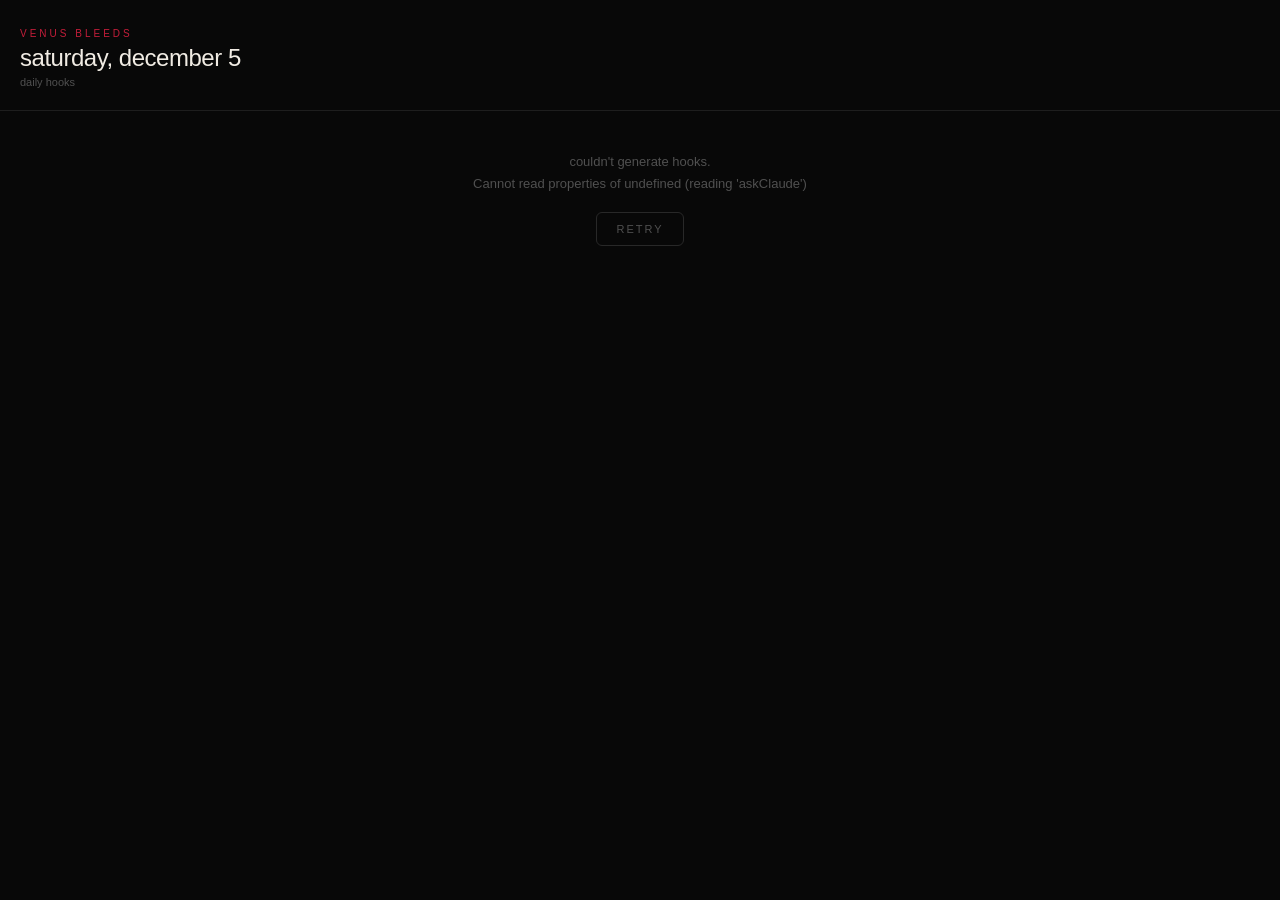
<file: Artifacts/venus-daily-hooks/index.html>
<!DOCTYPE html>
<script type="application/json" id="cowork-artifact-meta">
{
  "name": "Venus Daily Hooks",
  "schemaVersion": 1,
  "description": "Venus Bleeds daily hooks dashboard — generates 3 fresh hooks (P1, P2, wildcard) on load using the full Venus Bleeds brief and current analytics context. Dark editorial aesthetic. Includes today's priority and analytics note."
}
</script>
<html lang="en">
<head>
  <meta charset="UTF-8">
  <meta name="viewport" content="width=device-width, initial-scale=1.0">
  <title>Venus Bleeds — Daily Hooks</title>
  <style>
    :root { color-scheme: light; }
    * { box-sizing: border-box; margin: 0; padding: 0; }
    body {
      background: #080808;
      color: #f0ebe3;
      font-family: -apple-system, 'Helvetica Neue', Arial, sans-serif;
      min-height: 100vh;
    }
    .header {
      padding: 28px 20px 22px;
      border-bottom: 1px solid #1e1e1e;
    }
    .wordmark {
      font-size: 10px;
      letter-spacing: 0.3em;
      text-transform: uppercase;
      color: #c41e3a;
      margin-bottom: 6px;
    }
    .date {
      font-size: 24px;
      font-weight: 300;
      letter-spacing: -0.02em;
      line-height: 1.1;
    }
    .subtitle {
      font-size: 11px;
      color: #505050;
      margin-top: 5px;
    }
    .loading {
      display: flex;
      flex-direction: column;
      align-items: center;
      justify-content: center;
      padding: 72px 20px;
      gap: 20px;
    }
    .dots { display: flex; gap: 9px; }
    .dot {
      width: 5px; height: 5px;
      background: #c41e3a;
      border-radius: 50%;
      animation: blink 1.3s ease-in-out infinite;
    }
    .dot:nth-child(2) { animation-delay: 0.2s; }
    .dot:nth-child(3) { animation-delay: 0.4s; }
    @keyframes blink {
      0%,80%,100% { opacity: 0.15; transform: scale(0.75); }
      40% { opacity: 1; transform: scale(1); }
    }
    .loading-label {
      font-size: 11px;
      color: #505050;
      letter-spacing: 0.18em;
      text-transform: uppercase;
    }
    .priority {
      margin: 18px 18px 0;
      padding: 14px 15px;
      background: rgba(139,0,0,0.1);
      border: 1px solid rgba(196,30,58,0.2);
      border-left: 3px solid #c41e3a;
      border-radius: 5px;
    }
    .priority-label {
      font-size: 8px;
      letter-spacing: 0.25em;
      text-transform: uppercase;
      color: #c41e3a;
      margin-bottom: 6px;
    }
    .priority-text { font-size: 13px; line-height: 1.55; }
    .analytics-note {
      padding: 13px 20px;
      font-size: 12px;
      color: #505050;
      font-style: italic;
      border-bottom: 1px solid #1e1e1e;
      line-height: 1.5;
    }
    .hooks { padding: 18px 18px 4px; display: flex; flex-direction: column; gap: 14px; }
    .card {
      background: #111;
      border: 1px solid #282828;
      border-radius: 9px;
      overflow: hidden;
    }
    .card-head {
      padding: 11px 14px;
      border-bottom: 1px solid #1e1e1e;
      display: flex;
      align-items: center;
      gap: 9px;
    }
    .badge {
      font-size: 8px;
      font-weight: 800;
      letter-spacing: 0.2em;
      text-transform: uppercase;
      padding: 3px 8px;
      border-radius: 3px;
      background: #8b0000;
      color: #f0ebe3;
      flex-shrink: 0;
    }
    .badge.wild {
      background: transparent;
      border: 1px solid #2e2e2e;
      color: #505050;
    }
    .territory { font-size: 11px; color: #505050; flex: 1; min-width: 0; }
    .mechanic { font-size: 8px; color: #2e2e2e; letter-spacing: 0.1em; text-transform: uppercase; }
    .card-body { padding: 15px; }
    .onscreen-label {
      font-size: 8px;
      letter-spacing: 0.2em;
      text-transform: uppercase;
      color: #505050;
      margin-bottom: 9px;
    }
    .onscreen-text {
      font-size: 18px;
      font-weight: 300;
      line-height: 1.45;
      font-style: italic;
      letter-spacing: -0.01em;
      margin-bottom: 16px;
      white-space: pre-line;
    }
    .meta { display: flex; flex-direction: column; gap: 9px; }
    .meta-row { display: flex; gap: 9px; align-items: baseline; }
    .meta-key {
      font-size: 8px;
      letter-spacing: 0.15em;
      text-transform: uppercase;
      color: #505050;
      min-width: 52px;
      flex-shrink: 0;
    }
    .meta-val { font-size: 12px; color: #999; line-height: 1.5; }
    .meta-val.cap { font-style: italic; color: #f0ebe3; }
    .meta-val.tags { color: rgba(196,30,58,0.65); font-size: 11px; }
    .note {
      margin-top: 10px;
      padding: 8px 10px;
      background: #181818;
      border-radius: 4px;
      font-size: 11px;
      color: #505050;
      font-style: italic;
      line-height: 1.4;
    }
    .footer { padding: 18px 18px 36px; }
    .refresh-btn {
      width: 100%;
      padding: 13px;
      background: transparent;
      border: 1px solid #282828;
      border-radius: 6px;
      color: #505050;
      font-size: 11px;
      letter-spacing: 0.18em;
      text-transform: uppercase;
      cursor: pointer;
      transition: border-color 0.2s, color 0.2s;
    }
    .refresh-btn:hover:not(:disabled) { border-color: #c41e3a; color: #f0ebe3; }
    .refresh-btn:disabled { opacity: 0.3; cursor: not-allowed; }
    .error {
      padding: 40px 20px;
      text-align: center;
      color: #505050;
      font-size: 13px;
      line-height: 1.7;
    }
    .error-detail {
      margin-top: 10px;
      font-size: 10px;
      color: #333;
      word-break: break-all;
    }
    .hidden { display: none !important; }
  </style>
</head>
<body>

<div class="header">
  <div class="wordmark">venus bleeds</div>
  <div class="date" id="today-date"></div>
  <div class="subtitle">daily hooks</div>
</div>

<div id="s-loading" class="loading">
  <div class="dots">
    <div class="dot"></div><div class="dot"></div><div class="dot"></div>
  </div>
  <div class="loading-label">reading the room</div>
</div>

<div id="s-content" class="hidden">
  <div class="priority">
    <div class="priority-label">today's priority</div>
    <div class="priority-text" id="priority"></div>
  </div>
  <div class="analytics-note" id="analytics-note"></div>
  <div class="hooks" id="hooks"></div>
  <div class="footer">
    <button class="refresh-btn" id="refresh-btn" onclick="load()">↻ &nbsp;regenerate</button>
  </div>
</div>

<div id="s-error" class="error hidden">
  couldn't generate hooks.<br>
  <span id="err-msg"></span>
  <div style="margin-top:16px">
    <button class="refresh-btn" onclick="load()" style="width:auto;padding:10px 20px">retry</button>
  </div>
</div>

<script>
  const now = new Date();
  document.getElementById('today-date').textContent =
    now.toLocaleDateString('en-US', { weekday:'long', month:'long', day:'numeric' }).toLowerCase();

  function show(id) {
    ['s-loading','s-content','s-error'].forEach(s =>
      document.getElementById(s).classList.toggle('hidden', s !== id)
    );
  }

  function extractJSON(str) {
    if (typeof str !== 'string') str = JSON.stringify(str);
    // Try direct parse first
    try { return JSON.parse(str); } catch(e) {}
    // Strip markdown fences
    const stripped = str.replace(/^[\s\S]*?```(?:json)?\s*/i,'').replace(/\s*```[\s\S]*$/i,'').trim();
    try { return JSON.parse(stripped); } catch(e) {}
    // Find first { ... } block
    const m = str.match(/\{[\s\S]*\}/);
    if (m) { try { return JSON.parse(m[0]); } catch(e) {} }
    throw new Error('Could not parse response as JSON');
  }

  function render(data) {
    document.getElementById('priority').textContent = data.priority || '';
    document.getElementById('analytics-note').textContent = data.analytics_note || '';

    const container = document.getElementById('hooks');
    container.innerHTML = '';

    (data.hooks || []).forEach(h => {
      const wild = h.type === 'WILDCARD';
      const card = document.createElement('div');
      card.className = 'card';
      card.innerHTML = `
        <div class="card-head">
          <span class="badge ${wild ? 'wild' : ''}">${h.type || ''}</span>
          <span class="territory">${h.territory || ''}</span>
          <span class="mechanic">${h.mechanic || ''}</span>
        </div>
        <div class="card-body">
          <div class="onscreen-label">on screen</div>
          <div class="onscreen-text">${(h.onscreen || '').replace(/\\n/g, '\n')}</div>
          <div class="meta">
            <div class="meta-row">
              <span class="meta-key">caption</span>
              <span class="meta-val cap">${h.caption || ''}</span>
            </div>
            <div class="meta-row">
              <span class="meta-key">tags</span>
              <span class="meta-val tags">${h.hashtags || ''}</span>
            </div>
          </div>
          ${h.note ? `<div class="note">${h.note}</div>` : ''}
        </div>`;
      container.appendChild(card);
    });

    show('s-content');
    const btn = document.getElementById('refresh-btn');
    if (btn) btn.disabled = false;
  }

  async function load() {
    show('s-loading');
    const btn = document.getElementById('refresh-btn');
    if (btn) btn.disabled = true;

    const BRIEF = `You are Creative Strategist for Venus Bleeds (@venusbleeds) — queer Lebanese musician, Paris, Beirut-born. Dark/alt pop. Label: Burning Sanctuary. Single: The Unself (2026). ~26.5K TikTok followers → 100K goal. Audience: queer Arab/MENA diaspora men 18–32.

CONTEXT (Jun 2026): 1.2M views last 7d (+4369%). Viral #hijab P1 4 days ago — 1.1M views, 509 followers, 0.08% conversion. Wrong room. No #hijab hashtag going forward. Reply post today: 346 likes/2732 views = 12.7% like rate (core audience activated). White feminism P2 script confirmed, NOT yet filmed. Next P1 queued: "it's all body positivity until the body is Arab." Queued territories: shapeshifter, Arab diaspora in Paris, both-wrong, savior syllabus, dress code.

VOICE: Intimate, declarative, specific. Never performative. Never therapy-speak. All lowercase on-screen. First word IS the hook. Agency framing — Venus watches and names the structure.

MECHANICS: (1) Incomplete Truth — can't resolve without next sentence. (2) Named Stake — name specific subject most won't say. (3) Direct Address — surgical specificity, end with "stay"/"this is for you". (4) Interrupted Delivery (P2 only).

RULES: P1: 5–15s loopable. P2: 60–90s max, opens in something real, thinking-out-loud, sharpest line mid-script, trails off. 3–5 hashtags always ending #venusbleeds. NEVER: #fyp #foryourpage #hijab. NEVER: "hey guys", wellness-speak, hooks that could belong to anyone else.

Generate 3 hooks (P1, P2, WILDCARD) distinct in territory and mechanic.

Reply with ONLY this JSON, nothing else before or after:
{
  "analytics_note": "one sentence on what today's data says",
  "priority": "one sentence — what to film today and exactly why",
  "hooks": [
    {"type":"P1","territory":"...","mechanic":"...","onscreen":"hook text — use \\n for line breaks","caption":"...","hashtags":"...","note":"filming note or null"},
    {"type":"P2","territory":"...","mechanic":"...","onscreen":"3–5 word title lowercase","caption":"...","hashtags":"...","note":"..."},
    {"type":"WILDCARD","territory":"...","mechanic":"...","onscreen":"...","caption":"...","hashtags":"...","note":null}
  ]
}`;

    try {
      const raw = await window.cowork.askClaude(BRIEF);
      const data = extractJSON(raw);
      render(data);
    } catch(e) {
      document.getElementById('err-msg').textContent = e.message || 'unknown error';
      show('s-error');
      console.error('hooks error:', e);
    }
  }

  load();
</script>
</body>
</html>
</file>
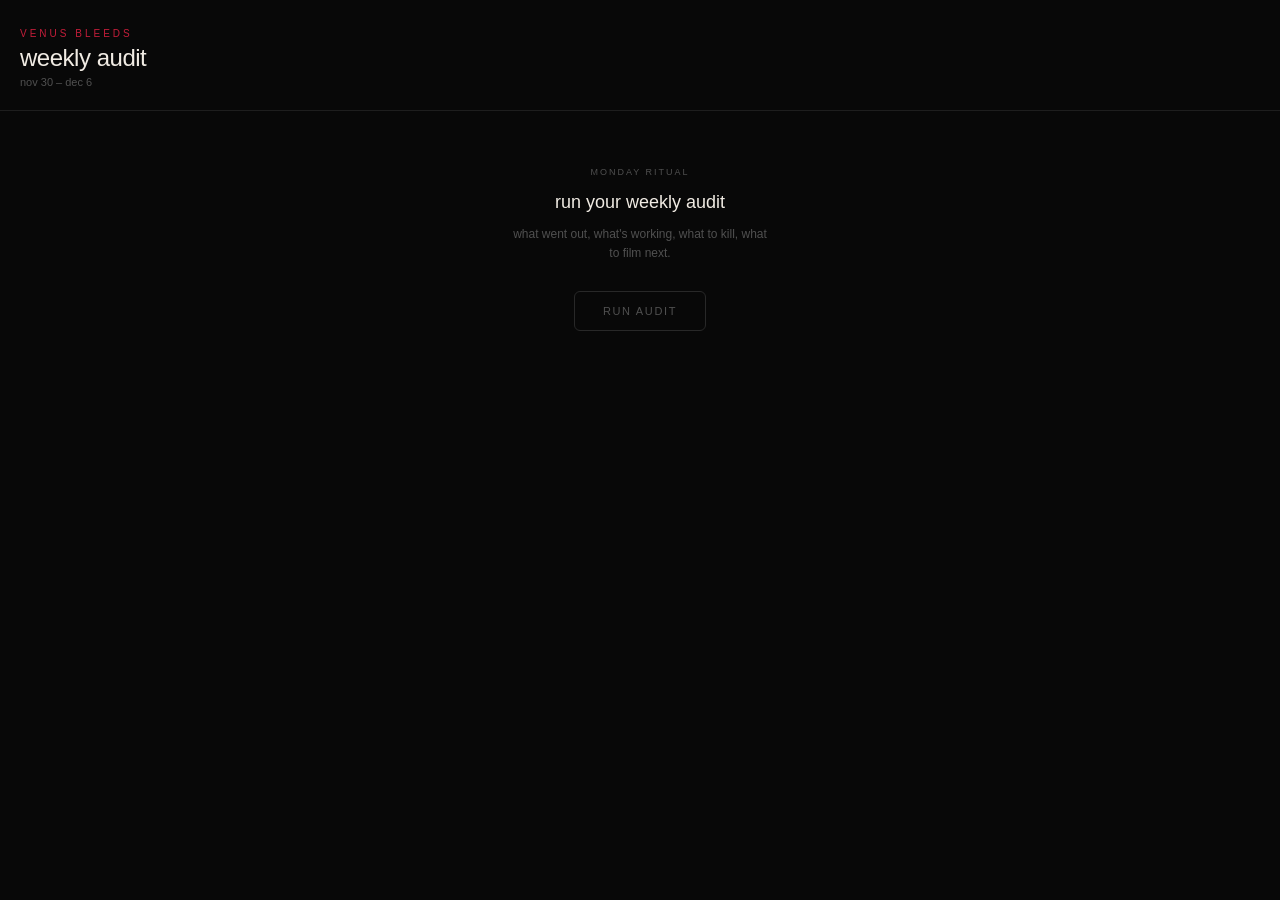
<file: Artifacts/venus-weekly-audit/index.html>
<!DOCTYPE html>
<script type="application/json" id="cowork-artifact-meta">
{
  "name": "Venus Weekly Audit",
  "schemaVersion": 1,
  "description": "Venus Bleeds weekly content audit dashboard. Shows stats, priority list, what went out, pattern flags, what to kill, and one unsolicited observation. Run every Monday."
}
</script>
<html lang="en">
<head>
  <meta charset="UTF-8">
  <meta name="viewport" content="width=device-width, initial-scale=1.0">
  <title>Venus Bleeds — Weekly Audit</title>
  <style>
    :root { color-scheme: light; }
    * { box-sizing: border-box; margin: 0; padding: 0; }
    body {
      background: #080808;
      color: #f0ebe3;
      font-family: -apple-system, 'Helvetica Neue', Arial, sans-serif;
      min-height: 100vh;
    }
    .header {
      padding: 28px 20px 22px;
      border-bottom: 1px solid #1e1e1e;
    }
    .wordmark { font-size: 10px; letter-spacing: 0.3em; text-transform: uppercase; color: #c41e3a; margin-bottom: 6px; }
    .title { font-size: 24px; font-weight: 300; letter-spacing: -0.02em; line-height: 1.1; }
    .subtitle { font-size: 11px; color: #505050; margin-top: 5px; }

    .loading {
      display: flex; flex-direction: column; align-items: center;
      justify-content: center; padding: 72px 20px; gap: 20px;
    }
    .dots { display: flex; gap: 9px; }
    .dot {
      width: 5px; height: 5px; background: #c41e3a;
      border-radius: 50%; animation: blink 1.3s ease-in-out infinite;
    }
    .dot:nth-child(2) { animation-delay: 0.2s; }
    .dot:nth-child(3) { animation-delay: 0.4s; }
    @keyframes blink {
      0%,80%,100% { opacity: 0.15; transform: scale(0.75); }
      40% { opacity: 1; transform: scale(1); }
    }
    .loading-label { font-size: 11px; color: #505050; letter-spacing: 0.18em; text-transform: uppercase; }

    .empty {
      padding: 56px 24px; text-align: center;
    }
    .empty-eye { font-size: 9px; letter-spacing: 0.22em; text-transform: uppercase; color: #505050; margin-bottom: 14px; }
    .empty-h { font-size: 18px; font-weight: 300; color: #f0ebe3; margin-bottom: 10px; line-height: 1.3; }
    .empty-sub { font-size: 12px; color: #505050; line-height: 1.6; max-width: 260px; margin: 0 auto 28px; }

    .stats-row {
      display: grid; grid-template-columns: repeat(3,1fr);
      gap: 1px; background: #1e1e1e; border-bottom: 1px solid #1e1e1e;
    }
    .stat { background: #080808; padding: 14px; text-align: center; }
    .stat-val { font-size: 20px; font-weight: 300; letter-spacing: -0.02em; line-height: 1; }
    .stat-key { font-size: 8px; letter-spacing: 0.15em; text-transform: uppercase; color: #505050; margin-top: 5px; }
    .stat-delta { font-size: 9px; color: #3d8b5e; margin-top: 3px; }

    .body { padding: 18px 18px 4px; }

    .section {
      margin-bottom: 14px; background: #111;
      border: 1px solid #282828; border-radius: 9px; overflow: hidden;
    }
    .sec-head {
      padding: 11px 14px; border-bottom: 1px solid #1e1e1e;
      display: flex; align-items: center; gap: 9px;
    }
    .sec-dot { width: 6px; height: 6px; border-radius: 50%; flex-shrink: 0; }
    .dot-red { background: #c41e3a; }
    .dot-yellow { background: #c49a00; }
    .dot-dim { background: #505050; }
    .sec-title { font-size: 9px; letter-spacing: 0.2em; text-transform: uppercase; color: #505050; }
    .sec-body { padding: 14px 15px; }

    .pri-list { display: flex; flex-direction: column; gap: 10px; }
    .pri-item { display: flex; gap: 12px; align-items: baseline; }
    .pri-num { font-size: 11px; color: #c41e3a; font-weight: 700; min-width: 16px; flex-shrink: 0; }
    .pri-text { font-size: 13px; color: #f0ebe3; line-height: 1.5; }

    .post-list { display: flex; flex-direction: column; gap: 10px; }
    .post { padding: 10px 12px; background: #181818; border-radius: 5px; }
    .post-top { display: flex; align-items: center; gap: 8px; margin-bottom: 5px; }
    .post-badge {
      font-size: 8px; font-weight: 700; letter-spacing: 0.15em;
      padding: 2px 6px; border-radius: 3px; background: #8b0000; color: #f0ebe3;
    }
    .post-views { font-size: 11px; color: #505050; margin-left: auto; }
    .post-title { font-size: 12px; color: #f0ebe3; line-height: 1.4; font-style: italic; }

    .flag-list { display: flex; flex-direction: column; gap: 9px; }
    .flag {
      font-size: 13px; color: #f0ebe3; line-height: 1.5;
      padding-left: 14px; position: relative;
    }
    .flag::before { content: '—'; position: absolute; left: 0; color: #505050; font-size: 11px; }

    .plain { font-size: 13px; color: #f0ebe3; line-height: 1.6; }

    .notice {
      margin: 0 18px 14px;
      padding: 14px 15px;
      background: rgba(139,0,0,0.08);
      border: 1px solid rgba(196,30,58,0.18);
      border-left: 3px solid #c41e3a;
      border-radius: 5px;
    }
    .notice-label { font-size: 8px; letter-spacing: 0.22em; text-transform: uppercase; color: #c41e3a; margin-bottom: 7px; }
    .notice-text { font-size: 13px; line-height: 1.55; }

    .actions { padding: 18px 18px 36px; display: flex; gap: 10px; }
    .btn {
      flex: 1; padding: 13px; background: transparent;
      border: 1px solid #282828; border-radius: 6px;
      color: #505050; font-size: 11px; letter-spacing: 0.15em;
      text-transform: uppercase; cursor: pointer;
      transition: border-color 0.2s, color 0.2s;
    }
    .btn:hover:not(:disabled) { border-color: #c41e3a; color: #f0ebe3; }
    .btn:disabled { opacity: 0.3; cursor: not-allowed; }
    .btn-solo { width: auto; padding: 13px 28px; margin: 0 auto; display: block; }

    .error { padding: 40px 20px; text-align: center; color: #505050; font-size: 13px; line-height: 1.7; }

    .hidden { display: none !important; }
  </style>
</head>
<body>

<div class="header">
  <div class="wordmark">venus bleeds</div>
  <div class="title">weekly audit</div>
  <div class="subtitle" id="week-range"></div>
</div>

<div id="s-loading" class="loading hidden">
  <div class="dots"><div class="dot"></div><div class="dot"></div><div class="dot"></div></div>
  <div class="loading-label">reading the week</div>
</div>

<div id="s-empty" class="empty">
  <div class="empty-eye">monday ritual</div>
  <div class="empty-h">run your weekly audit</div>
  <div class="empty-sub">what went out, what's working, what to kill, what to film next.</div>
  <button class="btn btn-solo" onclick="runAudit()">run audit</button>
</div>

<div id="s-content" class="hidden">
  <div class="stats-row" id="stats-row"></div>
  <div class="body">
    <div class="section">
      <div class="sec-head"><div class="sec-dot dot-red"></div><div class="sec-title">this week's priorities</div></div>
      <div class="sec-body"><div class="pri-list" id="priorities"></div></div>
    </div>
    <div class="section">
      <div class="sec-head"><div class="sec-dot dot-dim"></div><div class="sec-title">what went out</div></div>
      <div class="sec-body"><div class="post-list" id="posts"></div></div>
    </div>
    <div class="section">
      <div class="sec-head"><div class="sec-dot dot-yellow"></div><div class="sec-title">pattern flags</div></div>
      <div class="sec-body"><div class="flag-list" id="flags"></div></div>
    </div>
    <div class="section">
      <div class="sec-head"><div class="sec-dot dot-red"></div><div class="sec-title">what to kill</div></div>
      <div class="sec-body"><div class="plain" id="kill"></div></div>
    </div>
  </div>
  <div class="notice">
    <div class="notice-label">one thing you haven't asked about</div>
    <div class="notice-text" id="notice"></div>
  </div>
  <div class="actions">
    <button class="btn" id="rerun-btn" onclick="runAudit()">↻ &nbsp;re-run</button>
  </div>
</div>

<div id="s-error" class="error hidden">
  couldn't run the audit — try again.<br>
  <span id="err-msg" style="font-size:10px;color:#333"></span>
  <div style="margin-top:16px">
    <button class="btn btn-solo" onclick="runAudit()" style="flex:none">retry</button>
  </div>
</div>

<script>
  // Week range label
  const now = new Date();
  const d = now.getDay();
  const mon = new Date(now); mon.setDate(now.getDate() + (d === 0 ? -6 : 1 - d));
  const sun = new Date(mon); sun.setDate(mon.getDate() + 6);
  const f = x => x.toLocaleDateString('en-US',{month:'short',day:'numeric'});
  document.getElementById('week-range').textContent = (f(mon)+' – '+f(sun)).toLowerCase();

  function show(id) {
    ['s-loading','s-empty','s-content','s-error'].forEach(s =>
      document.getElementById(s).classList.toggle('hidden', s !== id)
    );
  }

  function extractJSON(str) {
    if (typeof str !== 'string') str = JSON.stringify(str);
    try { return JSON.parse(str); } catch(e) {}
    const stripped = str.replace(/^[\s\S]*?```(?:json)?\s*/i,'').replace(/\s*```[\s\S]*$/i,'').trim();
    try { return JSON.parse(stripped); } catch(e) {}
    const m = str.match(/\{[\s\S]*\}/);
    if (m) { try { return JSON.parse(m[0]); } catch(e) {} }
    throw new Error('Could not parse JSON from response');
  }

  function render(data) {
    // Stats
    const statsEl = document.getElementById('stats-row');
    statsEl.innerHTML = (data.stats || []).slice(0,3).map(s => `
      <div class="stat">
        <div class="stat-val">${s.value||'—'}</div>
        <div class="stat-key">${s.label||''}</div>
        ${s.delta ? `<div class="stat-delta">${s.delta}</div>` : ''}
      </div>`).join('');

    // Priorities
    document.getElementById('priorities').innerHTML =
      (data.priorities||[]).map((p,i) =>
        `<div class="pri-item"><span class="pri-num">${i+1}</span><span class="pri-text">${p}</span></div>`
      ).join('');

    // Posts
    document.getElementById('posts').innerHTML =
      (data.posts||[]).map(p =>
        `<div class="post">
          <div class="post-top">
            <span class="post-badge">${p.type||'?'}</span>
            ${p.views ? `<span class="post-views">${p.views}</span>` : ''}
          </div>
          <div class="post-title">${p.title||''}</div>
        </div>`
      ).join('');

    // Flags
    document.getElementById('flags').innerHTML =
      (data.flags||[]).map(f => `<div class="flag">${f}</div>`).join('');

    // Kill
    document.getElementById('kill').textContent = data.kill || '—';

    // Notice
    document.getElementById('notice').textContent = data.notice || '';

    show('s-content');
    const btn = document.getElementById('rerun-btn');
    if (btn) btn.disabled = false;
  }

  async function runAudit() {
    show('s-loading');
    const btn = document.getElementById('rerun-btn');
    if (btn) btn.disabled = true;

    const BRIEF = `You are Creative Strategist for Venus Bleeds (@venusbleeds) — queer Lebanese musician, Paris-based. Dark/alt pop. Label: Burning Sanctuary. The Unself (2026). ~26.5K TikTok followers → 100K. Audience: queer Arab/MENA diaspora men 18–32.

ANALYTICS (Jun 2026): 1.2M views last 7d (+4369%), 213K likes, 7.1K shares, 8.5K profile views. Traffic: 95.6% FYP, 1% search, 0% sound. Viral #hijab P1: 1.1M views, 509 followers from 621K viewers (0.08% conversion — wrong room). Follow-up #hijab: 5.4K views, 11 followers. Reply to @Dani: 346 likes/2732 views = 12.7% like rate (core audience activated). "some women's choices" P2: 2.2K views. Collab post: 278 views.

POSTS THIS WEEK: P1 #hijab (viral), P2 "some women's choices are empowerment", P1 #hijab follow-up, reply to @Dani, collab with @carlasanslactose.

ACTIVE SERIES: White feminism thread — P2 script confirmed, NOT filmed yet.
QUEUED: P1 "it's all body positivity until the body is Arab", six-beat P1, Both Wrong P2, Savior Syllabus P2, Dress Code P2, first P3 artist piece.
DECISION: No #hijab hashtag. No forced music. Agency framing always.

Run a sharp honest weekly audit. Say what's off directly.

Reply with ONLY this JSON, nothing else:
{
  "stats": [
    {"label":"views","value":"1.2M","delta":"+4369%"},
    {"label":"likes","value":"213K","delta":"+9940%"},
    {"label":"shares","value":"7.1K","delta":"+8415%"}
  ],
  "priorities": [
    "specific action — not just 'film P2' but the exact thing with context",
    "specific action 2",
    "specific action 3"
  ],
  "posts": [
    {"type":"P1","title":"post hook or description","views":"1.1M"},
    {"type":"P2","title":"post hook or description","views":"2.2K"}
  ],
  "flags": [
    "specific pattern observation 1",
    "specific pattern observation 2",
    "specific pattern observation 3"
  ],
  "kill": "one clear sentence about what to stop or deprioritize",
  "notice": "one thing Venus hasn't asked about — a pattern, gap, or opportunity. Be direct."
}`;

    try {
      const raw = await window.cowork.askClaude(BRIEF);
      const data = extractJSON(raw);
      render(data);
    } catch(e) {
      document.getElementById('err-msg').textContent = e.message || '';
      show('s-error');
      console.error('audit error:', e);
    }
  }
</script>
</body>
</html>
</file>
